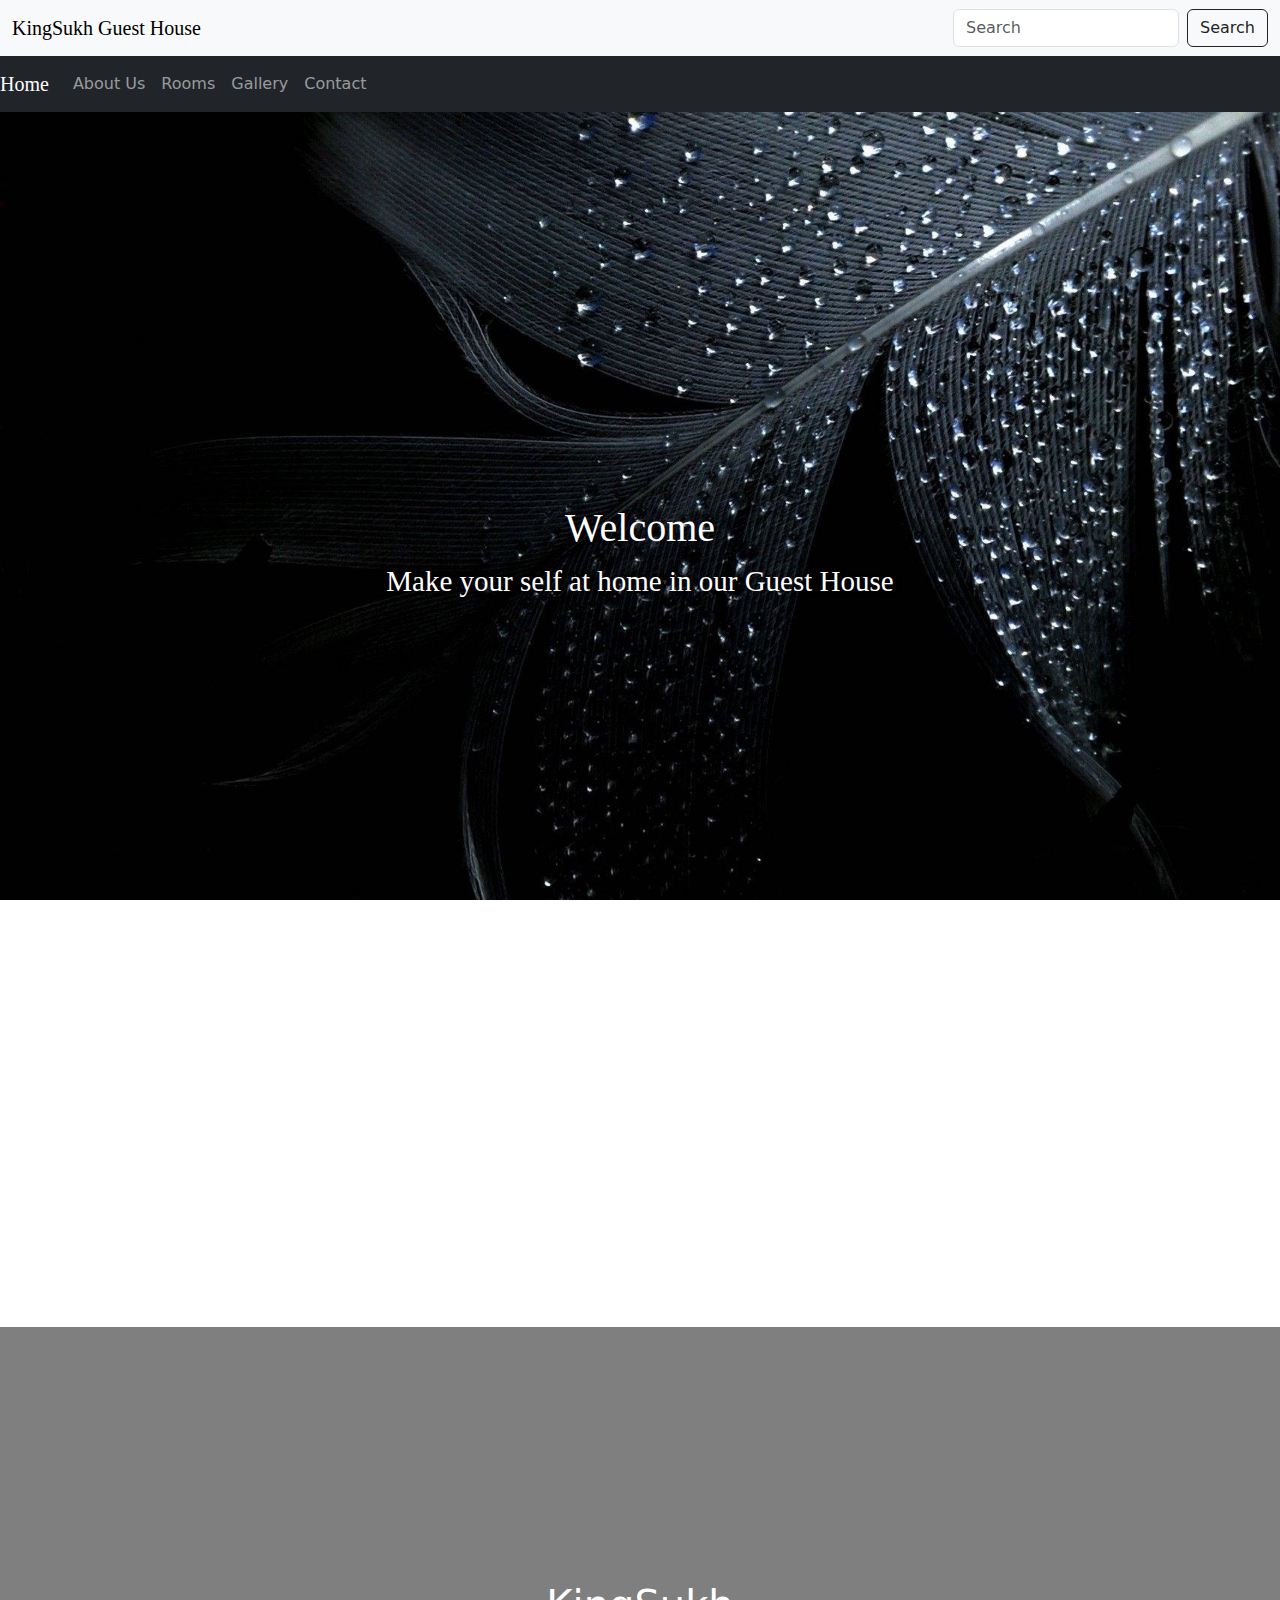
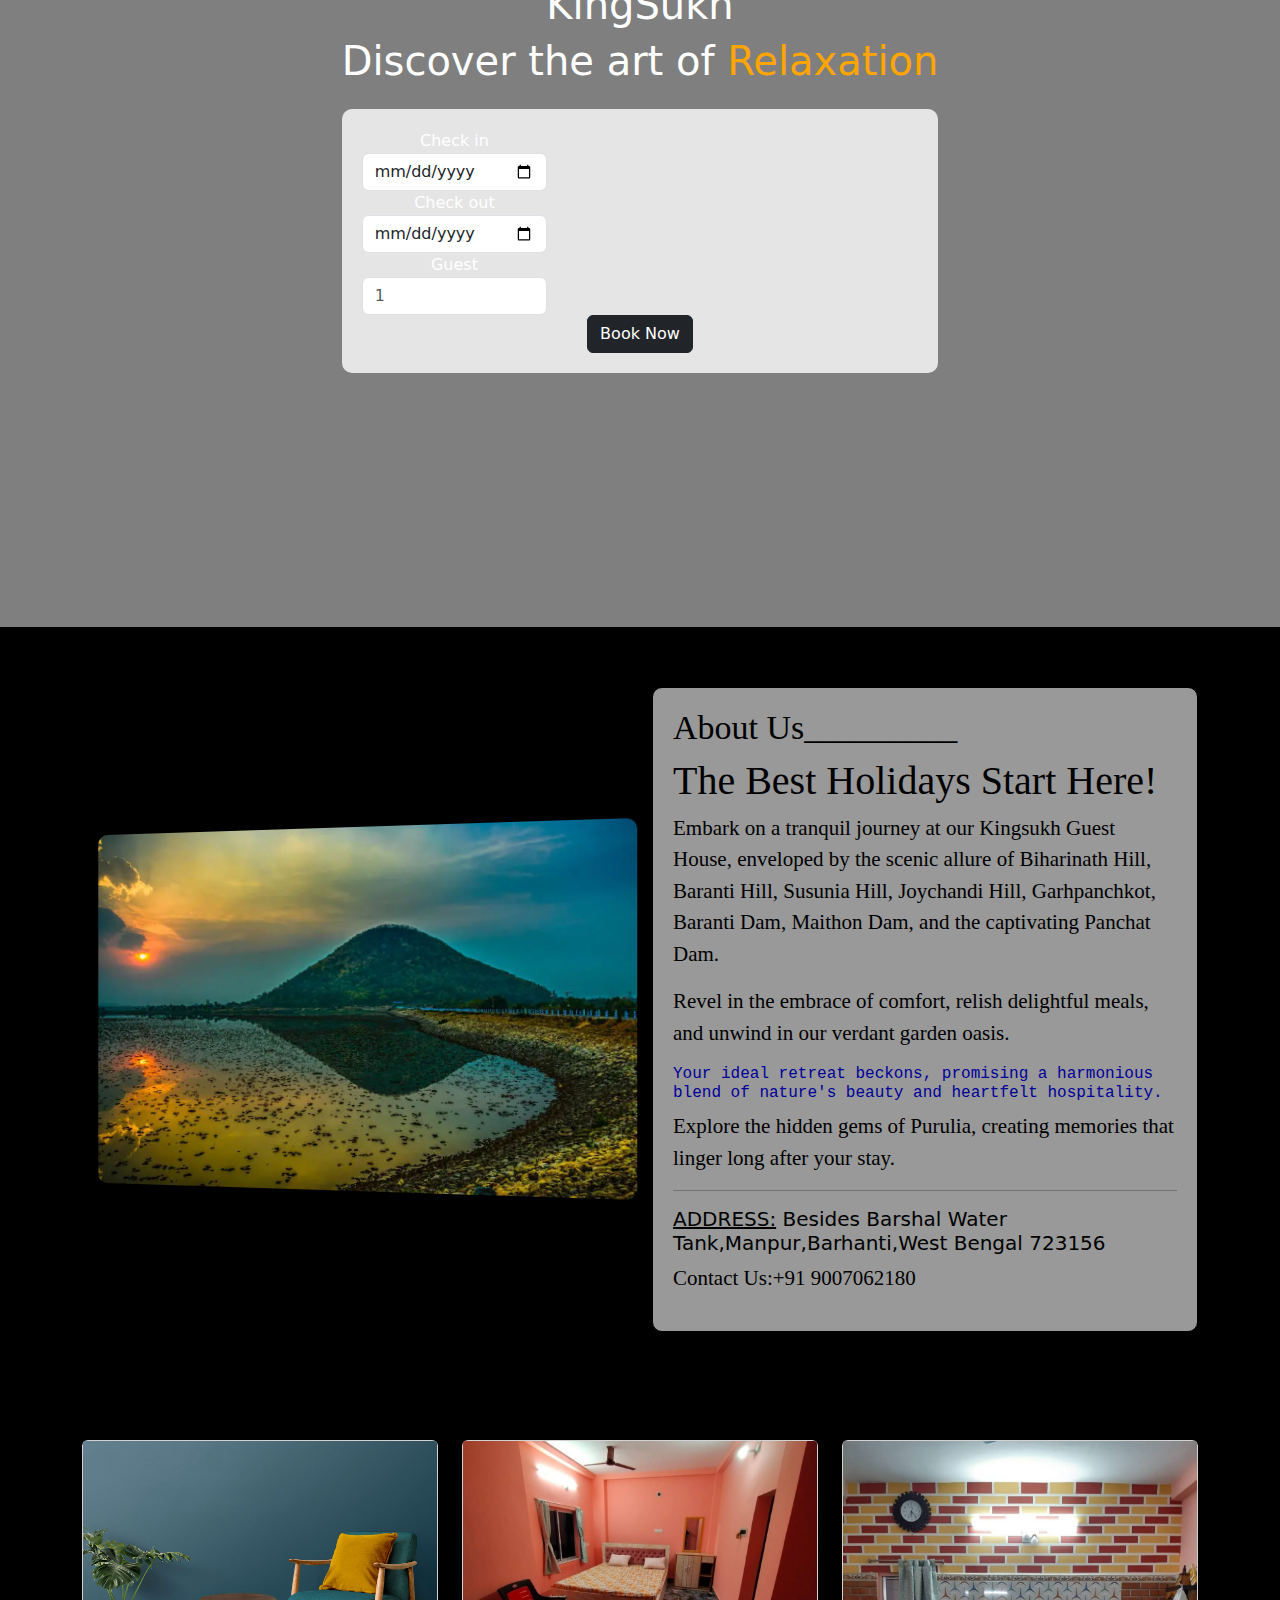
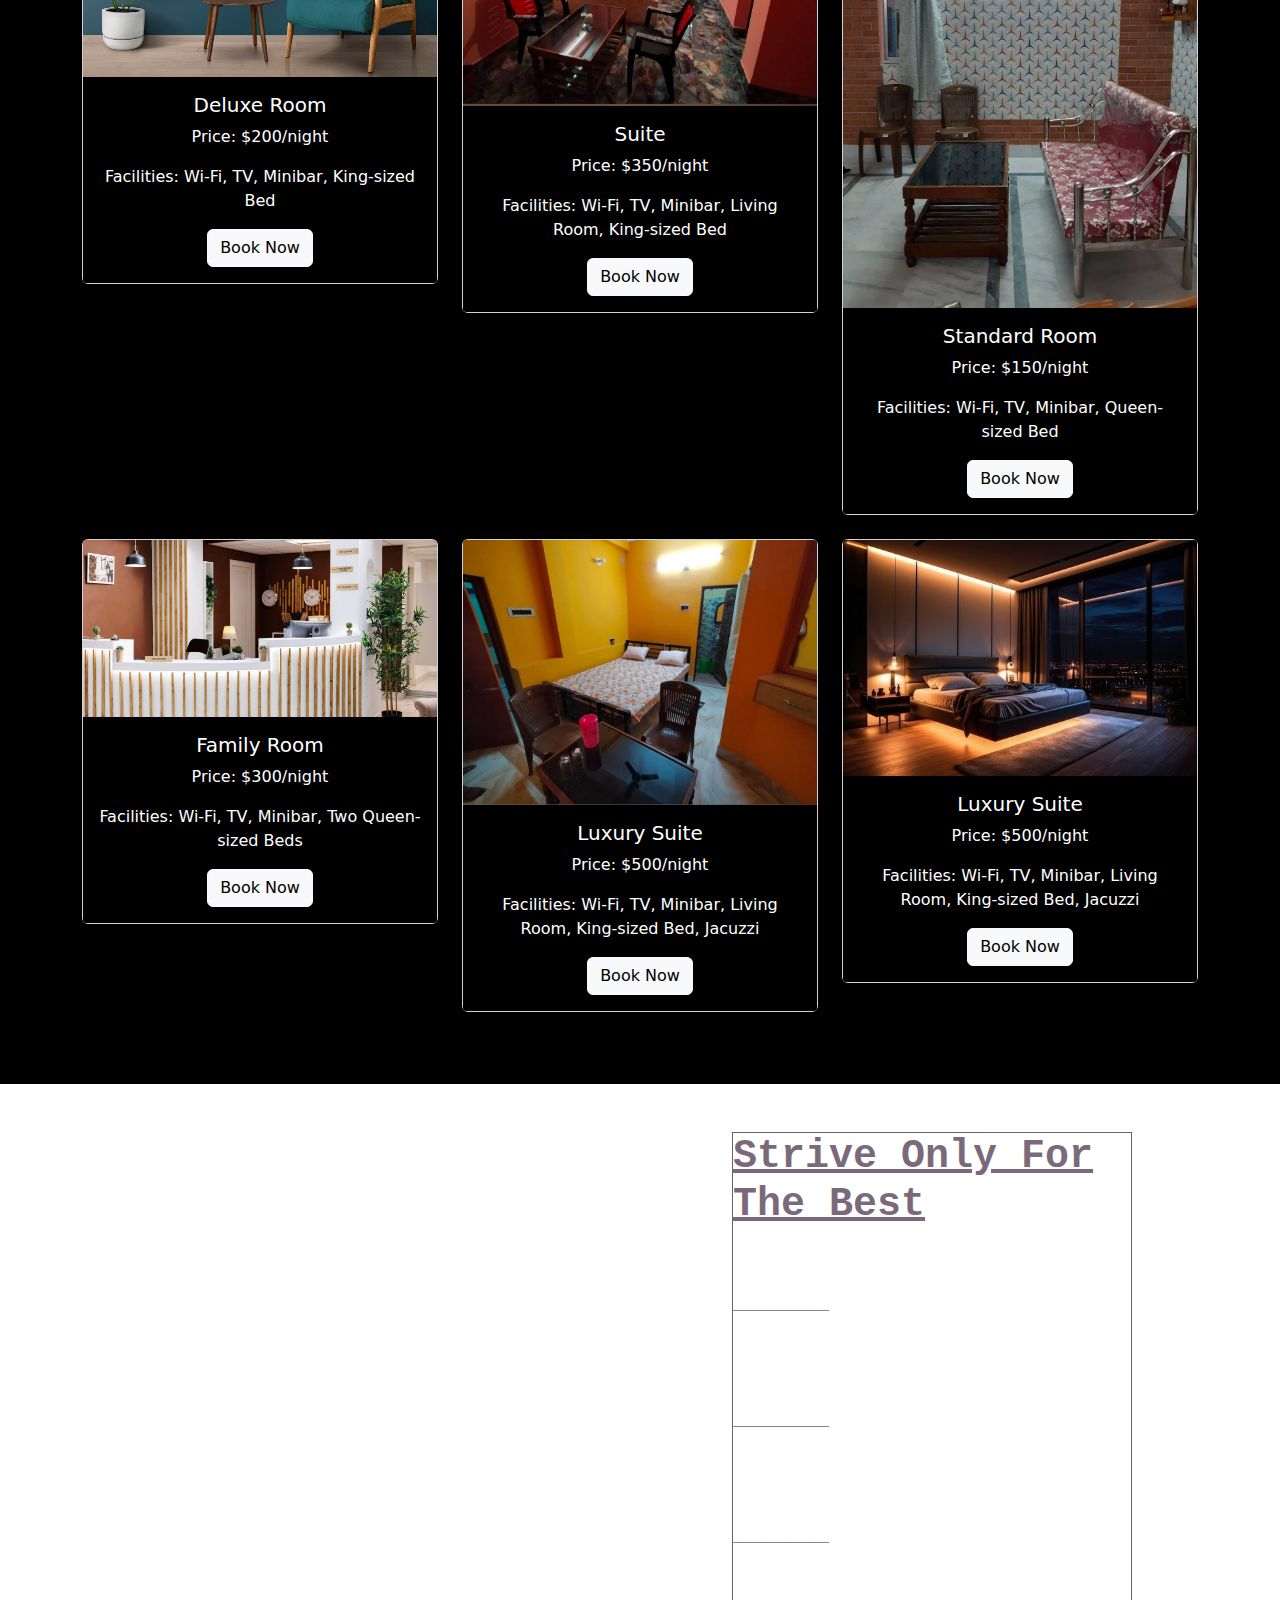
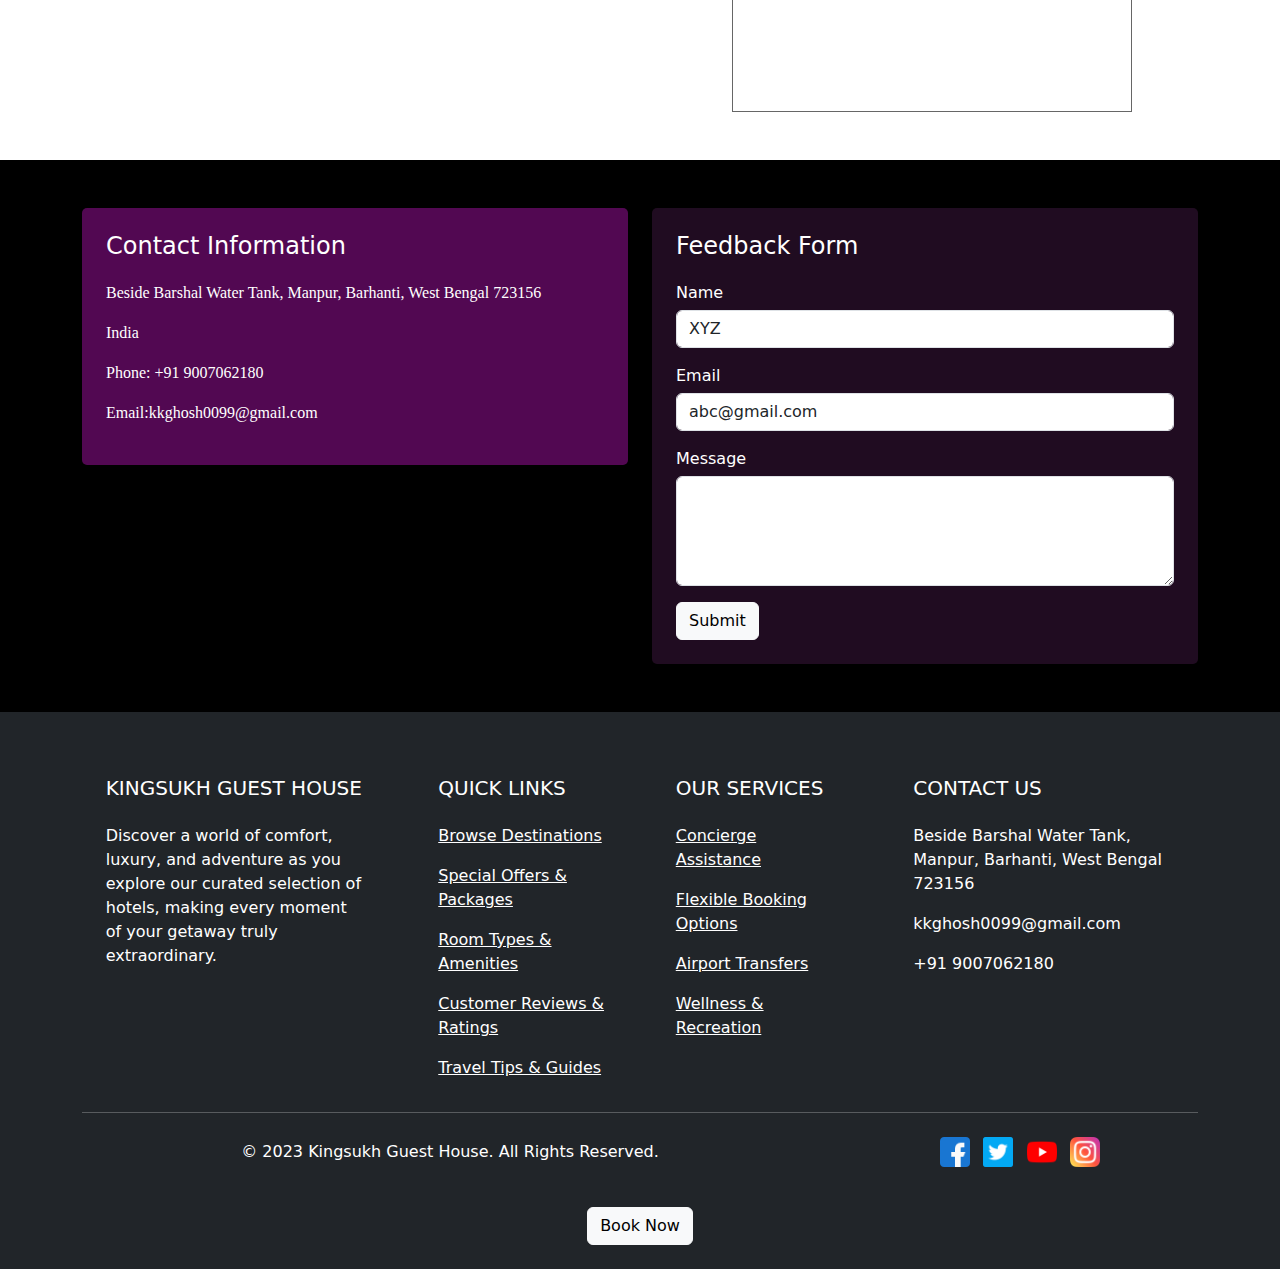
<file: index.htm>
<!-- King Sukh Guest House -->
<!doctype html>
<html lang="en">
  <head>
    <meta charset="utf-8">
    <meta name="viewport" content="width=device-width, initial-scale=1">
    <title>KingSukh Guest House</title>
    <link href="https://cdn.jsdelivr.net/npm/bootstrap@5.3.3/dist/css/bootstrap.min.css" rel="stylesheet" integrity="sha384-QWTKZyjpPEjISv5WaRU9OFeRpok6YctnYmDr5pNlyT2bRjXh0JMhjY6hW+ALEwIH" crossorigin="anonymous">
    <link rel="stylesheet" href="style.css">
    <style>
        body{
            margin: 0px;
            padding: 0px;
            background-image:url('/photos/water-droplets-on-feather-black-desktop-87s92p9oj7fv8b10.jpg');
            background-repeat: no-repeat; 
            background-attachment: fixed;
            background-size: cover;
        }
    </style>
  </head>
  <body>

    <div id="overlay"></div>

    <nav class="navbar bg-body-tertiary">
      <div class="container-fluid">
        <a class="navbar-brand">KingSukh Guest House</a>
        <form class="d-flex" role="search">
          <input class="form-control me-2" type="search" placeholder="Search" aria-label="Search">
          <button class="btn btn-outline-dark" type="submit">Search</button>
        </form>
      </div>
    </nav>
    <!-- / -->
     <!-- Navbar -->
    <nav class="navbar navbar-expand-lg navbar-dark bg-dark">
      <a class="navbar-brand" href="/index.htm">Home</a>
      <button class="navbar-toggler" type="button" data-toggle="collapse" data-target="#navbarNav" aria-controls="navbarNav" aria-expanded="false" aria-label="Toggle navigation">
          <span class="navbar-toggler-icon"></span>
      </button>
      <div class="collapse navbar-collapse" id="navbarNav">
          <ul class="navbar-nav ml-auto">
              <!-- <li class="nav-item">
                  <a class="nav-link" href="/index.htm">Home</a>
              </li> -->
              <li class="nav-item">
                  <a class="nav-link" href="/about.html">About Us</a>
              </li>
              <li class="nav-item">
                  <a class="nav-link" href="/room.htm">Rooms</a>
              </li>
              <li class="nav-item">
                  <a class="nav-link" href="/gallary.html">Gallery</a>
              </li>
              <li class="nav-item">
                  <a class="nav-link" href="/contact.htm">Contact</a>
              </li>
          </ul>
          
      </div>
  </nav>

  <!-- Hero Section -->
<section class="hero-section d-flex justify-content-center align-items-center text-center text-white">
    <div class="container">
        <h1 class="typewriter" id="typewriter-text"></h1>
        <p>Make your self at home in our Guest House </p>
    </div>
</section>

<!-- Content to create some scroll -->
<!-- <div style="height: 100vh; background-color: #f8f9fa;">
    <h1 class="text-center pt-5">Welcome to Our Guest House</h1>
</div> -->

<!-- Floating Box -->
<div class="floating-box" id="floatingBox">
    <h4>Ready to Book?</h4>
    <button class="btn btn-light">Book Now</button>
</div>

  <!-- Background Section -->
  <div class="bg-cover">
      <div class="overlay">
          <div>
              <h1>KingSukh</h1>
              <h2>Discover the art of <span class="highlight">Relaxation</span></h2>
              <div class="booking-form mt-4">
                  <form>
                      <div class="form-row">
                          <div class="form-group col-md-4">
                              <label for="checkin">Check in</label>
                              <input type="date" class="form-control" id="checkin">
                          </div>
                          <div class="form-group col-md-4">
                              <label for="checkout">Check out</label>
                              <input type="date" class="form-control" id="checkout">
                          </div>
                          <div class="form-group col-md-4">
                              <label for="guest">Guest</label>
                              <input type="number" class="form-control" id="guest" placeholder="1">
                          </div>
                      </div>
                      <button type="submit" class="btn btn-dark btn-block">Book Now</button>
                  </form>
              </div>
          </div>
      </div>
  </div>



  <!-- /about us/ -->
  <section class="about-us-section">
    <div class="container">
        <div class="row align-items-center">
            <div class="col-md-6">
                <div class="about-us-image">
                    <img src="/photos/baranti.webp" alt="About Us Image">
                </div>
            </div>
            <div class="col-md-6">
                <div class="about-us-content">
                    <h4>About Us_________</h4>
                    <h1>The Best Holidays Start Here!</h1>
                    <p>Embark on a tranquil journey at our Kingsukh Guest House, enveloped by the scenic allure of Biharinath Hill, Baranti Hill, Susunia Hill, Joychandi Hill, Garhpanchkot, Baranti Dam, Maithon Dam, and the captivating Panchat Dam.</p>
                    <p>Revel in the embrace of comfort, relish delightful meals, and unwind in our verdant garden oasis.</p>
                    <h6>Your ideal retreat beckons, promising a harmonious blend of nature's beauty and heartfelt hospitality.</h6>
                    <p>Explore the hidden gems of Purulia, creating memories that linger long after your stay.</p>
                    <hr/>
                    <h5><u>ADDRESS:</u> Besides Barshal Water Tank,Manpur,Barhanti,West Bengal 723156</h5>
                    <p>Contact Us:+91 9007062180</p>
                </div>
            </div>
        </div>
    </div>
</section>

<!-- /cards/ -->
 <!-- Rooms Section -->
<section id="rooms" class="rooms-section py-5">
    <div class="container">
        <div class="row">
            <!-- Room Card 1 -->
            <div class="col-md-4 mb-4">
                <div class="card room-card">
                    <img src="/photos/header.jpg" class="card-img-top" alt="Room 1">
                    <div class="card-body">
                        <h5 class="card-title">Deluxe Room</h5>
                        <p class="card-text">Price: $200/night</p>
                        <p class="card-text">Facilities: Wi-Fi, TV, Minibar, King-sized Bed</p>
                        <a href="#" class="btn btn-light">Book Now</a>
                    </div>
                </div>
            </div>
            <!-- Room Card 2 -->
            <div class="col-md-4 mb-4">
                <div class="card room-card">
                    <img src="/photos/large.jpg" class="card-img-top" alt="Room 2">
                    <div class="card-body">
                        <h5 class="card-title">Suite</h5>
                        <p class="card-text">Price: $350/night</p>
                        <p class="card-text">Facilities: Wi-Fi, TV, Minibar, Living Room, King-sized Bed</p>
                        <a href="#" class="btn btn-light">Book Now</a>
                    </div>
                </div>
            </div>
            <!-- Room Card 3 -->
            <div class="col-md-4 mb-4">
                <div class="card room-card">
                    <img src="/photos/recep.jpg" class="card-img-top" alt="Room 3">
                    <div class="card-body">
                        <h5 class="card-title">Standard Room</h5>
                        <p class="card-text">Price: $150/night</p>
                        <p class="card-text">Facilities: Wi-Fi, TV, Minibar, Queen-sized Bed</p>
                        <a href="#" class="btn btn-light">Book Now</a>
                    </div>
                </div>
            </div>
            <!-- Room Card 4 -->
            <div class="col-md-4 mb-4">
                <div class="card room-card">
                    <img src="/photos/service.jpg" class="card-img-top" alt="Room 4">
                    <div class="card-body">
                        <h5 class="card-title">Family Room</h5>
                        <p class="card-text">Price: $300/night</p>
                        <p class="card-text">Facilities: Wi-Fi, TV, Minibar, Two Queen-sized Beds</p>
                        <a href="#" class="btn btn-light">Book Now</a>
                    </div>
                </div>
            </div>
            <!-- Room Card 5 -->
            <div class="col-md-4 mb-4">
                <div class="card room-card">
                    <img src="/photos/small.jpg" class="card-img-top" alt="Room 5">
                    <div class="card-body">
                        <h5 class="card-title">Luxury Suite</h5>
                        <p class="card-text">Price: $500/night</p>
                        <p class="card-text">Facilities: Wi-Fi, TV, Minibar, Living Room, King-sized Bed, Jacuzzi</p>
                        <a href="#" class="btn btn-light">Book Now</a>
                    </div>
                </div>
            </div>
            <!-- Room Card 6 -->
            <div class="col-md-4 mb-4">
                <div class="card room-card">
                    <img src="/photos/360_F_619000872_AxiwLsfQqRHMkNxAbN4l5wg1MsPgBsmo.jpg" class="card-img-top" alt="Room 5">
                    <div class="card-body">
                        <h5 class="card-title">Luxury Suite</h5>
                        <p class="card-text">Price: $500/night</p>
                        <p class="card-text">Facilities: Wi-Fi, TV, Minibar, Living Room, King-sized Bed, Jacuzzi</p>
                        <a href="#" class="btn btn-light">Book Now</a>
                    </div>
                </div>
            </div>
        </div>
    </div>
</section>

<!-- Our Services Section -->
<section id="services" class="services-section py-5">
    <div class="container">
        <div class="row align-items-center">
            <!-- <div class="col-md-6">
                <img src="https://picsum.photos/600/400?random=2" alt="Services Image" class="img-fluid">
            </div> -->
            <div class="col-md-6">
                <div class="ggo">
            
                <h2 class="services-title"><u><b>Strive Only For The Best</b></u></h2>
            
                <ul class="services-list">
                    <li class="service-item">%  High Class Security</li>
                    <pre>
________                        
                    </pre>
                    <li class="service-item">%  24 Hours Room Service</li>
                    <pre>
________                        
                    </pre>
                    <li class="service-item">%  Restaurant</li>
                    <pre>
________                        
                    </pre>
                    <li class="service-item">%  Tourist Guide Support</li>
                </ul>
                </div>
            </div>
        </div>
    </div>
</section>

<!-- Feedback Section -->
<section id="feedback" class="feedback-section py-5">
    <div class="container">
        <div class="row">
            <div class="col-md-6">
                <div class="contact-info p-4 shadow-sm">
                    <h4>Contact Information</h4>
                    <p>Beside Barshal Water Tank,
                        Manpur, Barhanti,
                        West Bengal 723156</p>
                    <p>India</p>
                    <p>Phone: +91 9007062180</p>
                    <p>Email:kkghosh0099@gmail.com</p>
                </div>
            </div>
            <div class="col-md-6">
                <form id="feedback-form" class="p-4 shadow-sm">
                    <h4>Feedback Form</h4>
                    <div class="mb-3">
                        <label for="name" class="form-label">Name</label>
                        <input type="text" class="form-control" id="name" value="XYZ" required>
                    </div>
                    <div class="mb-3">
                        <label for="email" class="form-label">Email</label>
                        <input type="email" class="form-control" id="email" value="abc@gmail.com" required>
                    </div>
                    <div class="mb-3">
                        <label for="message" class="form-label">Message</label>
                        <textarea class="form-control" id="message" rows="4" required></textarea>
                    </div>
                    <button type="submit" class="btn btn-light">Submit</button>
                </form>
            </div>
        </div>
    </div>
</section>

<!-- Footer Section -->
<footer class="bg-dark text-white pt-5 pb-4">
    <div class="container text-md-left">
        <div class="row text-md-left">
            <div class="col-md-3 col-lg-3 col-xl-3 mx-auto mt-3">
                <h5 class="text-uppercase mb-4 font-weight-bold">Kingsukh Guest House</h5>
                <p>Discover a world of comfort, luxury, and adventure as you explore our curated selection of hotels, making every moment of your getaway truly extraordinary.</p>
            </div>

            <div class="col-md-2 col-lg-2 col-xl-2 mx-auto mt-3">
                <h5 class="text-uppercase mb-4 font-weight-bold">Quick Links</h5>
                <p><a href="#" class="text-white">Browse Destinations</a></p>
                <p><a href="#" class="text-white">Special Offers & Packages</a></p>
                <p><a href="#" class="text-white">Room Types & Amenities</a></p>
                <p><a href="#" class="text-white">Customer Reviews & Ratings</a></p>
                <p><a href="#" class="text-white">Travel Tips & Guides</a></p>
            </div>

            <div class="col-md-3 col-lg-2 col-xl-2 mx-auto mt-3">
                <h5 class="text-uppercase mb-4 font-weight-bold">Our Services</h5>
                <p><a href="#" class="text-white">Concierge Assistance</a></p>
                <p><a href="#" class="text-white">Flexible Booking Options</a></p>
                <p><a href="#" class="text-white">Airport Transfers</a></p>
                <p><a href="#" class="text-white">Wellness & Recreation</a></p>
            </div>

            <div class="col-md-4 col-lg-3 col-xl-3 mx-auto mt-3">
                <h5 class="text-uppercase mb-4 font-weight-bold">Contact Us</h5>
                <p><i class="fas fa-home mr-3"></i> Beside Barshal Water Tank, Manpur, Barhanti, West Bengal 723156</p>
                <p><i class="fas fa-envelope mr-3"></i> kkghosh0099@gmail.com</p>
                <p><i class="fas fa-phone mr-3"></i> +91 9007062180</p>
            </div>
        </div>

        <hr class="mb-4">

        <div class="row align-items-center">
            <div class="col-md-7 col-lg-8">
                <p class="text-center text-md-left">© 2023 Kingsukh Guest House. All Rights Reserved.</p>
            </div>

            <div class="col-md-5 col-lg-4">
                <div class="text-center text-md-right">
                    <ul class="list-unstyled list-inline">
                        <li class="list-inline-item">
                            <a href="#" class="text-white"><img src="/photos/facebook.png" alt="Facebook" class="social-icon"></a>
                        </li>
                        <li class="list-inline-item">
                            <a href="#" class="text-white"><img src="/photos/twitter.png" alt="Twitter" class="social-icon"></a>
                        </li>
                        <li class="list-inline-item">
                            <a href="#" class="text-white"><img src="/photos/youtube.png" alt="You Tube" class="social-icon"></a>
                        </li>
                        <!-- <li class="list-inline-item">
                            <a href="#" class="text-white"><img src="images/linkedin.png" alt="LinkedIn" class="social-icon"></a>
                        </li> -->
                        <li class="list-inline-item">
                            <a href="https://www.instagram.com/kingsukhguesthouse/" class="text-white"><img src="/photos/instagram.png" alt="Instagram" class="social-icon"></a>
                        </li>
                    </ul>
                </div>
            </div>
        </div>

        <div class="text-center mt-4">
            <button class="btn btn-light">Book Now</button>
        </div>
    </div>
</footer>


<!-- <script src="https://code.jquery.com/jquery-3.5.1.slim.min.js"></script>
    <script src="https://cdn.jsdelivr.net/npm/@popperjs/core@2.5.4/dist/umd/popper.min.js"></script>
    <script src="https://stackpath.bootstrapcdn.com/bootstrap/4.5.2/js/bootstrap.min.js"></script>
    <script src="https://cdnjs.cloudflare.com/ajax/libs/waypoints/4.0.1/jquery.waypoints.min.js"></script> -->
    <script src="script.js"></script>
    <script src="https://cdn.jsdelivr.net/npm/bootstrap@5.3.3/dist/js/bootstrap.bundle.min.js" integrity="sha384-YvpcrYf0tY3lHB60NNkmXc5s9fDVZLESaAA55NDzOxhy9GkcIdslK1eN7N6jIeHz" crossorigin="anonymous"></script>


  </body>
</html>
</file>
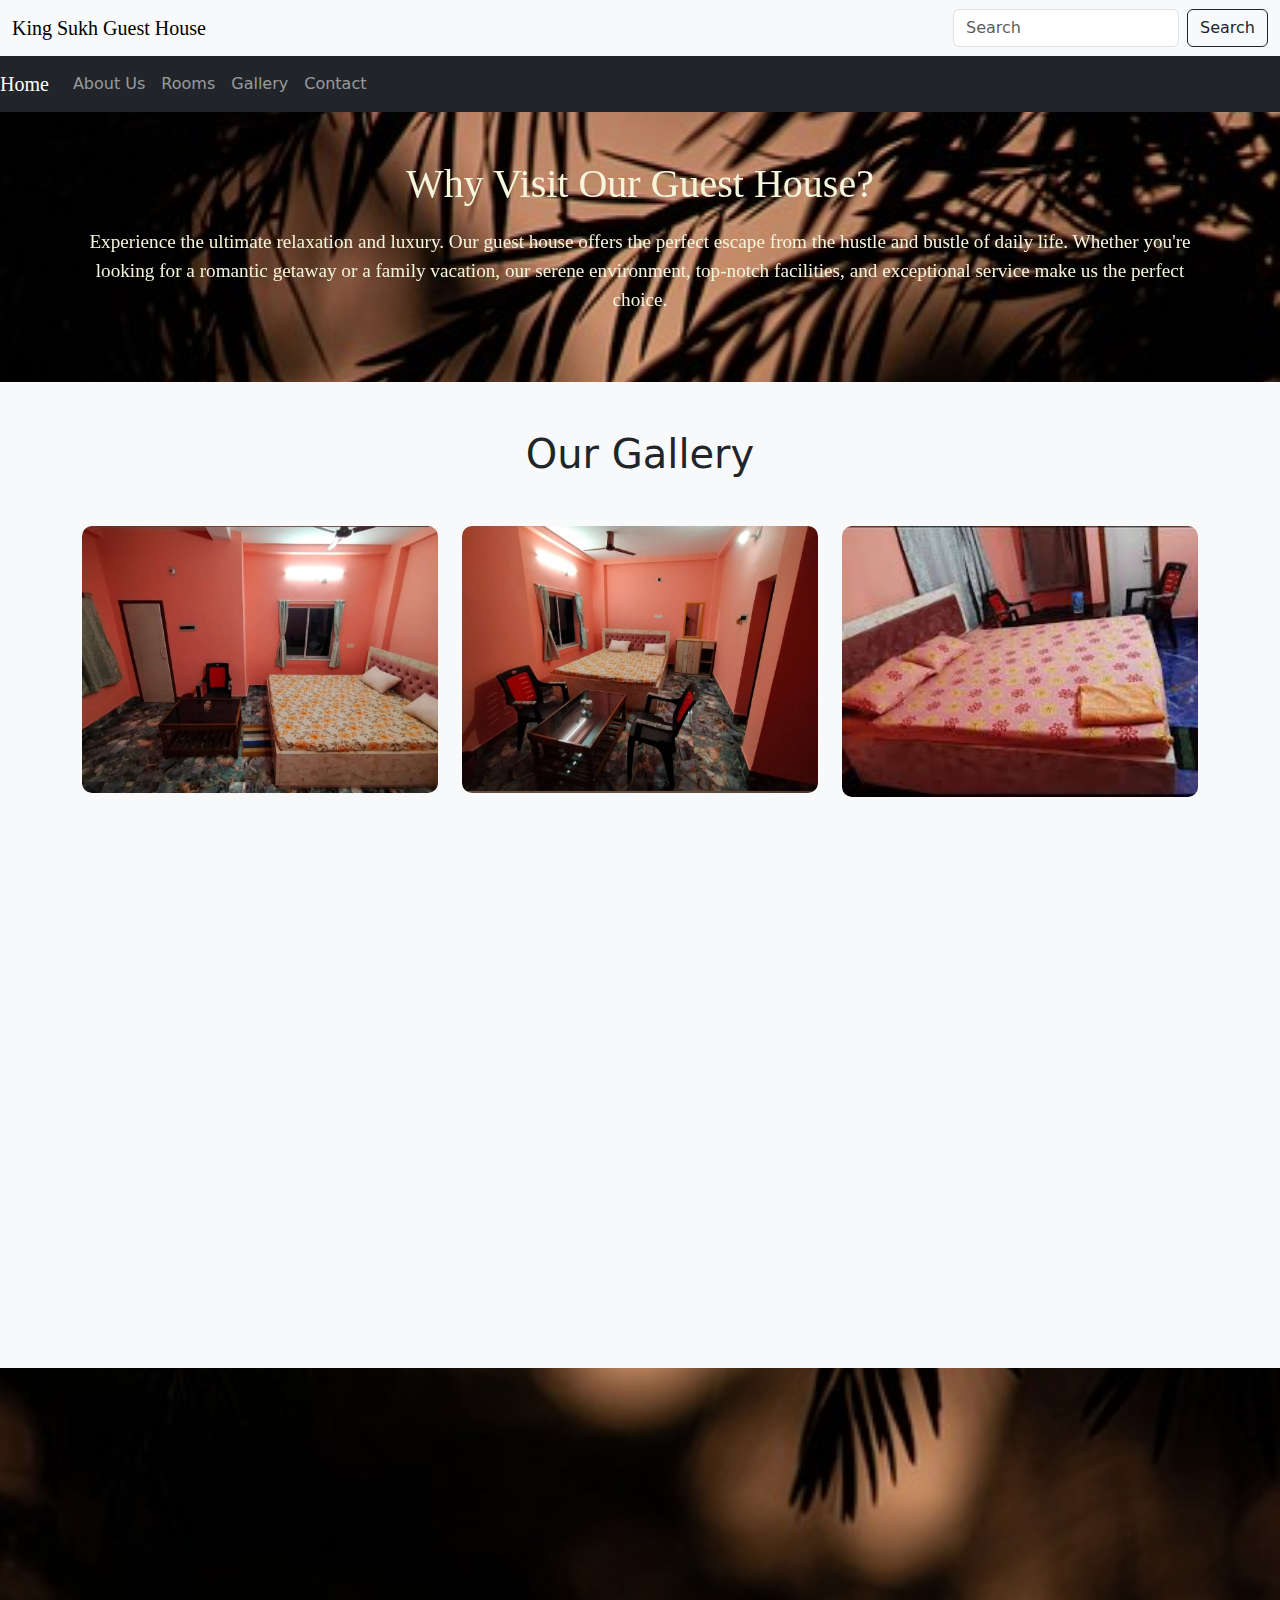
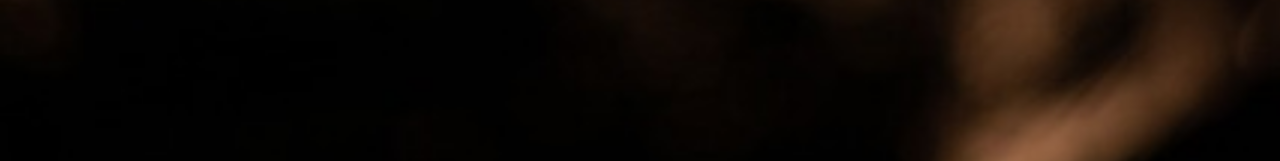
<file: gallary.html>
<!doctype html>
<html lang="en">
  <head>
    <meta charset="utf-8">
    <meta name="viewport" content="width=device-width, initial-scale=1">
    <title>Guest House Gallery</title>
    <link rel="stylesheet" href="https://cdn.jsdelivr.net/npm/aos@2.3.4/dist/aos.css">
    <link href="https://cdn.jsdelivr.net/npm/bootstrap@5.3.3/dist/css/bootstrap.min.css" rel="stylesheet" integrity="sha384-QWTKZyjpPEjISv5WaRU9OFeRpok6YctnYmDr5pNlyT2bRjXh0JMhjY6hW+ALEwIH" crossorigin="anonymous">
    <link rel="stylesheet" href="style.css">
    <style>
        body{
            margin: 0px;
            padding: 0px;
            background-image:url('/photos/sunset-7397336_640.jpg');
            background-repeat: no-repeat; 
            background-attachment: fixed;
            background-size: cover;
        }
    </style>
  </head>
  <body>
    <nav class="navbar bg-body-tertiary">
        <div class="container-fluid">
          <a class="navbar-brand">King Sukh Guest House</a>
          <form class="d-flex" role="search">
            <input class="form-control me-2" type="search" placeholder="Search" aria-label="Search">
            <button class="btn btn-outline-dark" type="submit">Search</button>
          </form>
        </div>
      </nav>
      <!-- / -->
       <!-- Navbar -->
      <nav class="navbar navbar-expand-lg navbar-dark bg-dark">
        <a class="navbar-brand" href="/index.htm">Home</a>
        <button class="navbar-toggler" type="button" data-toggle="collapse" data-target="#navbarNav" aria-controls="navbarNav" aria-expanded="false" aria-label="Toggle navigation">
            <span class="navbar-toggler-icon"></span>
        </button>
        <div class="collapse navbar-collapse" id="navbarNav">
            <ul class="navbar-nav ml-auto">
                <!-- <li class="nav-item">
                    <a class="nav-link" href="/index.htm">Home</a>
                </li> -->
                <li class="nav-item">
                    <a class="nav-link" href="/about.html">About Us</a>
                </li>
                <li class="nav-item">
                    <a class="nav-link" href="/room.htm">Rooms</a>
                </li>
                <li class="nav-item">
                    <a class="nav-link" href="/gallary.html">Gallery</a>
                </li>
                <li class="nav-item">
                    <a class="nav-link" href="/contact.htm">Contact</a>
                </li>
            </ul>
            
        </div>
    </nav>
    <!-- About Section -->
<section id="about" class="about-section py-5 text-center" data-aos="fade-up">
    <div class="container">
        <h2>Why Visit Our Guest House?</h2>
        <p class="lead">Experience the ultimate relaxation and luxury. Our guest house offers the perfect escape from the hustle and bustle of daily life. Whether you're looking for a romantic getaway or a family vacation, our serene environment, top-notch facilities, and exceptional service make us the perfect choice.</p>
    </div>
</section>


     <!-- Gallery Section -->
<section id="gallery" class="gallery-section py-5" data-aos="fade-up">
    <div class="container">
        <h2 class="text-center mb-5">Our Gallery</h2>
        <div class="row">
            <!-- Repeat this block for each image in the gallery -->
            <div class="col-lg-4 col-md-6 mb-4" data-aos="zoom-in" data-aos-delay="100">
                <div class="gallery-item">
                    <img src="/photos/room1.jpg" class="img-fluid" alt="Gallery Image">
                    <div class="overlay-1">
                        <div class="overlay-content-1">
                            <h4>Breathtaking Views</h4>
                            <p>"Wake up to views that inspire and sunsets that enchant"</p>
                        </div>
                    </div>
                </div>
            </div>
            <!-- Add more gallery items as needed -->
            <div class="col-lg-4 col-md-6 mb-4" data-aos="zoom-in" data-aos-delay="100">
            <div class="gallery-item">
                <img src="/photos/large.jpg" class="img-fluid" alt="Gallery Image">
                <div class="overlay-1">
                    <div class="overlay-content-1">
                        <h4>Serene Retreat</h4>
                        <p>"Find peace in every corner and tranquility in every moment"</p>
                    </div>
                </div>
            </div>
        </div>
        <div class="col-lg-4 col-md-6 mb-4" data-aos="zoom-in" data-aos-delay="100">
            <div class="gallery-item">
                <img src="/photos/3.jpg" class="img-fluid" alt="Gallery Image">
                <div class="overlay-1">
                    <div class="overlay-content-1">
                        <h4>Luxury Redefined</h4>
                        <p> "Indulge in the opulence of our exquisitely designed spaces"</p>
                    </div>
                </div>
            </div>
        </div>
        <div class="col-lg-4 col-md-6 mb-4" data-aos="zoom-in" data-aos-delay="100">
            <div class="gallery-item">
                <img src="/photos/out.jpg" class="img-fluid" alt="Gallery Image">
                <div class="overlay-1">
                    <div class="overlay-content-1">
                        <h4>Nature's Embrace</h4>
                        <p>"Reconnect with nature and rejuvenate your soul"</p>
                    </div>
                </div>
            </div>
        </div>
        <div class="col-lg-4 col-md-6 mb-4" data-aos="zoom-in" data-aos-delay="100">
            <div class="gallery-item">
                <img src="/photos/recep.jpg" class="img-fluid" alt="Gallery Image">
                <div class="overlay-1">
                    <div class="overlay-content-1">
                        <h4>Gourmet Delights</h4>
                        <p>"Savor culinary masterpieces that tantalize your taste buds"</p>
                    </div>
                </div>
            </div>
        </div>
        <div class="col-lg-4 col-md-6 mb-4" data-aos="zoom-in" data-aos-delay="100">
            <div class="gallery-item">
                <img src="/photos/4.jpg" class="img-fluid" alt="Gallery Image">
                <div class="overlay-1">
                    <div class="overlay-content-1">
                        <h4>Comfort and Elegance</h4>
                        <p>"Experience the perfect blend of comfort and style"</p>
                    </div>
                </div>
            </div>
        </div>
        </div>
    </div>
</section>

<!-- Contact Section -->
<section id="contact" class="contact-section py-5" data-aos="fade-up">
    <div class="container text-center">
        <h2>Contact Us</h2>
        <p class="lead">Have any questions or want to make a reservation? Reach out to us!</p>
        <p>Phone: +91 9007062180</p>
        <p>Email: kkghosh0099@gmail.com</p>
    </div>
</section>
    <script src="https://cdn.jsdelivr.net/npm/aos@2.3.4/dist/aos.js"></script>
    <script>
        AOS.init();
    </script>
    <script src="script.js"></script>
    <script src="https://cdn.jsdelivr.net/npm/bootstrap@5.3.3/dist/js/bootstrap.bundle.min.js" integrity="sha384-YvpcrYf0tY3lHB60NNkmXc5s9fDVZLESaAA55NDzOxhy9GkcIdslK1eN7N6jIeHz" crossorigin="anonymous"></script>
  </body>
</html>
</file>
<file: style.css>
/* body{
    margin: 0;
    padding: 0;
    display: flex;
    flex-direction: column;
    justify-content: center;
    align-items: center;
    min-height: 100vh;
    background-color: #282c34;
    color: white;
    font-family: 'Courier New', Courier, monospace;
    overflow: hidden;
} */
 .navbar-brand{
    font-family: Bahnschrift SemiBold;
 }
#overlay {
    position: fixed;
    top: 0;
    left: 0;
    width: 100%;
    height: 100%;
    background-color: rgba(255, 255, 255, 0.3);
    z-index: 10;
    opacity: 1;
    transition: opacity 0.1s ease-out;
}
.hero-section {
    background-image: url('https://picsum.photos/1600/900?random=night');
    background-size: cover;
    background-position: center;
    height: 100vh;
    display: flex;
    justify-content: center;
    align-items: center;
    position: relative;
    z-index: 1;
    text-shadow: 2px 2px 4px rgba(0, 0, 0, 0.5);
    font-family: Segoe Print;
    font-size: 29px;
    color: black;
}
.typewriter h1::after {
    content: '|';
    position: absolute;
    right: 1;
    animation: blink 1s step-end infinite;
    color: black;
}
@keyframes blink {
    from, to {
        opacity: 1;
    }
    50% {
        opacity: 0;
    }
}
.bg-cover {
    background-image: url('https://picsum.photos/1600/900?random=hotel');
    background-size: cover;
    background-position: center;
    height: 100vh;
}

.overlay {
    background: rgba(0, 0, 0, 0.5);
    height: 100%;
    color: white;
    display: flex;
    align-items: center;
    justify-content: center;
    text-align: center;
}

.booking-form {
    background: rgba(255, 255, 255, 0.8);
    padding: 20px;
    border-radius: 10px;
}

.highlight {
    color: #FFA500;
}

.about-us-section {
    /* background-image: url('https://picsum.photos/1600/900?random=building'); */
    background-color:black;
    background-size: cover;
    background-position: center;
    padding: 60px 0;
    color: white;
    position: relative;
}

.about-us-section::before {
    content: '';
    position: absolute;
    top: 0;
    left: 0;
    width: 100%;
    height: 100%;
    background: rgba(0, 0, 0, 0.6);
    z-index: 1;
}

.about-us-section .container {
    position: relative;
    z-index: 2;
}

.about-us-image img {
    width: 100%;
    border-radius: 10px;
    box-shadow: 0 4px 8px rgba(0, 0, 0, 0.2);
    transform: perspective(1000px) rotateY(-10deg);
    transition: transform 0.3s;
    /* border: 2px solid #ddd; */
    /* border-radius: 6px; */
    /* padding: 5px;
    width: 150px; */
}

.about-us-image img:hover {
    transform: perspective(1000px) rotateY(0deg);
    border: 2px solid #ddd;
}

.about-us-content {
    padding: 20px;
    background-color:#ffffff;
    border-radius: 10px;
    color: black;
    border: 1px solid black;
    opacity: 0.6;
}
.about-us-content h4 {
    font-family: Century Gothic;
    font-size: 34px;
}
.about-us-content h1{
    font-family: Arial Black;
}
.about-us-content p{
    font-family: Perpetua;
    font-size: 21px;
}
.about-us-content h6{
    font-family: Courier New;
    font-size: 16px;
    color: blue;
}

.rooms-section {
    background-color:black;
}

.room-card {
    transition: transform 0.3s, box-shadow 0.3s;
}

.room-card:hover {
    transform: translateY(-10px);
    box-shadow: 0 8px 16px rgba(237, 234, 236, 0.923);
}

.room-card img {
    border-top-left-radius: calc(0.25rem - 1px);
    border-top-right-radius: calc(0.25rem - 1px);
}

.room-card .card-body {
    background: black;
    color:white;
    border-bottom-left-radius: calc(0.25rem - 1px);
    border-bottom-right-radius: calc(0.25rem - 1px);
    text-align: center;
}

.services-section {
    background-image: url('https://picsum.photos/1600/900?random=building');
    padding: 60px 0;
}
.ggo {
    /* margin: 30px; */
  background-color: #ffffff;
  border: 1px solid black;
  opacity: 0.6;
  margin-left: 700px;
  height: 580px;
  width: 400px;
}

.services-title {
    font-size: 40px;
    margin-bottom: 20px;
    color: #240625;
    font-family:Courier New ;
}

.services-list {
    list-style: none;
    padding: 0;
}
.services-list pre{
    color:rgba(38, 5, 42, 0.866);
    font-weight: bold;
    font-size: 20px;
}


.service-item {
    opacity: 0;
    transform: translateX(-20px);
    transition: opacity 0.5s ease, transform 0.5s ease;
    font-size: 20px;
    margin-bottom: 10px;
    font-family: Lucida Handwriting;
}

.service-item.visible {
    opacity: 1;
    transform: translateX(0);
}
.service-icon {
    width: 24px;
    height: 24px;
    margin-right: 10px;
}

.service-item-content {
    display: flex;
    align-items: center;
}

.service-item-content span {
    margin-left: 10px;
}
@media (min-width: 768px) {
    .services-section .container {
        display: flex;
        align-items: center;
    }

    .services-section .col-md-6:first-child {
        flex: 1;
    }

    .services-section .col-md-6:last-child {
        flex: 1;
        margin-left: -50px; /* Adjust this value to shift the content */
    }
}

.feedback-section {
    background-color:black;
    padding: 60px 0;
}

.contact-info {
    background-color: rgb(82, 8, 82);
    border-radius: 5px;
    transition: transform 0.3s ease, box-shadow 0.3s ease;
    color: #ffffff;
}
.contact-info p{
    font-family: papyrus;
}

.contact-info:hover {
    transform: scale(1.05);
    box-shadow: 0 10px 20px rgba(218, 192, 217, 0.844);
}

#feedback-form {
    background-color: #39153a90;
    border-radius: 5px;
    color: #ffffff;
}

.feedback-section h4 {
    margin-bottom: 20px;
}

.feedback-section .form-label {
    margin-bottom: 5px;
}

.feedback-section .form-control {
    margin-bottom: 10px;
}

.feedback-section .btn-primary {
    width: 100%;
    display: block;
}

/* /Gallery/ */


.about-section {
    /* background-color: #ffffff; */
    color: beige;
    padding: 60px 0;
}
.about-section h2{
    font-family: Arial Black;
}
.about-section p{
    font-family: Book Antiqua;
}
.gallery-section {
    background-color: #f8f9fa;
    padding: 60px 0;
}

.gallery-item {
    position: relative;
    overflow: hidden;
    border-radius: 10px;
}

.gallery-item img {
    width: 100%;
    height: auto;
    transition: transform 0.5s ease;
    border-radius: 8px;
}

.gallery-item:hover img {
    transform: scale(1.1);
}

.overlay-1 {
    position: absolute;
    top: 0;
    left: 0;
    width: 100%;
    height: 100%;
    background-color: rgba(0, 0, 0, 0.7); /* Increase opacity for better contrast */
    opacity: 0;
    transition: opacity 0.5s ease;
    display: flex;
    justify-content: center;
    align-items: center;
    border-radius: 10px;
}

.overlay-content-1 {
    text-align: center;
    color: #ffffff; /* Ensure text is white */
}

.gallery-item:hover .overlay-1 {
    opacity: 1;
}

.contact-section {
    /* background-color: #ffffff; */
    color: beige;
    padding: 60px 0;
}
.contact-section h2{
    font-family: Arial Black;
}
.contact-section p{
    font-family: Courier;
}

h2 {
    font-size: 2.5rem;
    margin-bottom: 20px;
}

p.lead {
    font-size: 1.2rem;
    margin-bottom: 20px;
}

/* /floating box/ */
#floatingBox{
    background-color: rgba(42, 5, 41, 0.888);
}
.floating-box {
    position: relative;
    margin: 100px auto;
    width: 1200px;
    padding: 20px;
    /* background-color: white; */
    color: beige;
    box-shadow: 0 4px 8px rgba(46, 2, 56, 0.83);
    text-align: center;
    border-radius: 8px;
    opacity: 0; /* Start hidden */
    transform: translateY(50px); /* Start slightly below */
    transition: opacity 0.6s ease-out, transform 0.6s ease-out;
}

.floating-box.show {
    opacity: 1; /* Fully visible */
    transform: translateY(0); /* Move to original position */
}
/*/carousels/ */
  .drop {
    opacity: 0;
    transform: translateY(-50px);
    transition: opacity 0.6s ease-out, transform 0.6s ease-out;
    font-family: Gabriola;
    font-size: 55.5px;
    color: beige;
} 


.carousel-item.active .drop {
    opacity: 1;
    transform: translateY(0);
}

.social-icon{
    width: 30px;
    height: 30px;
}
</file>
